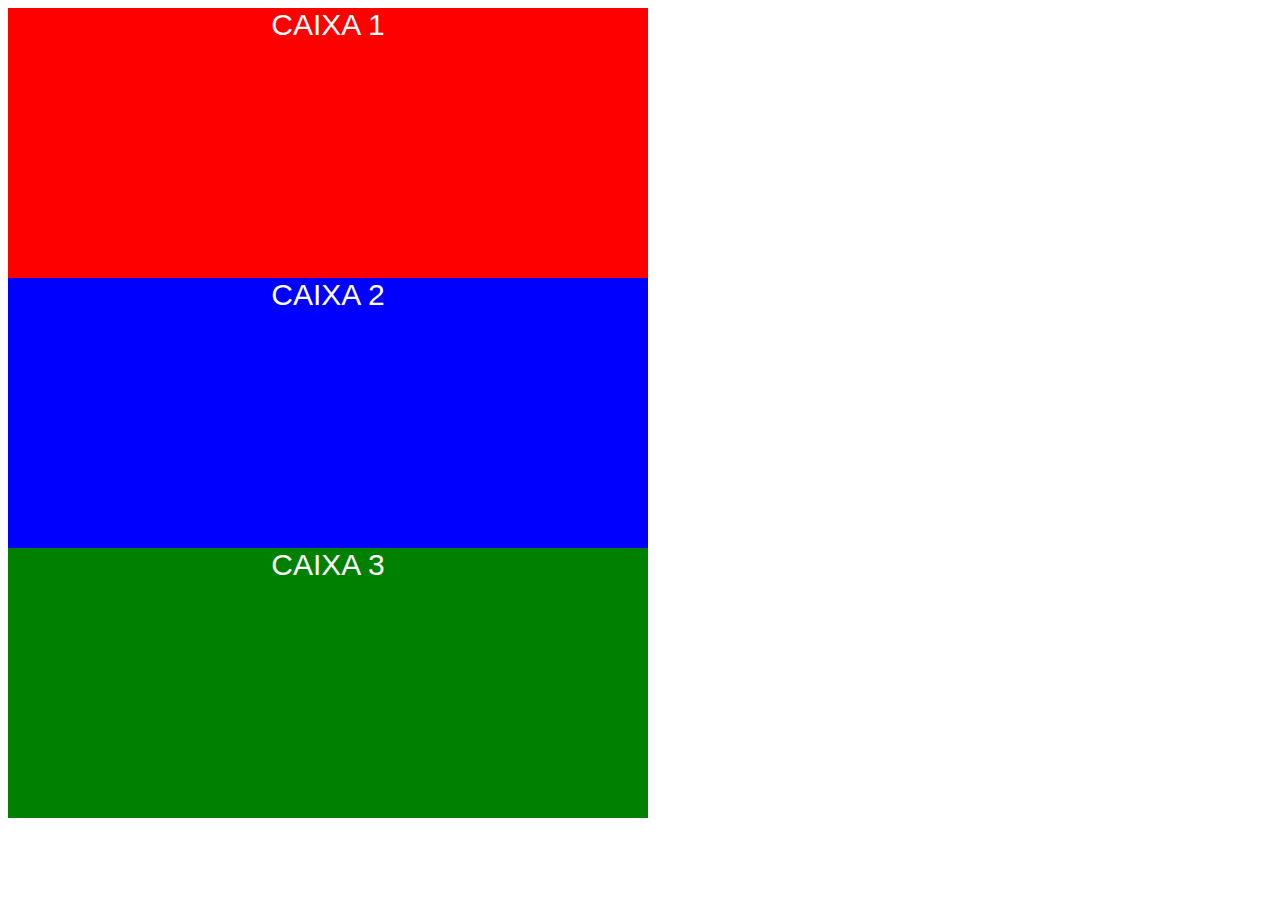
<file: Atividade3/index.html>
<!DOCTYPE html>
<html lang="en">
<head>
    <meta charset="UTF-8">
    <link rel="stylesheet" href="style.css">
    <title>Document</title>
</head>
<body>
    <div class="caixa1">caixa 1</div>
    <div class="caixa2">caixa 2</div>
    <div class="caixa3">caixa 3</div>
    
</body>
</html>
</file>
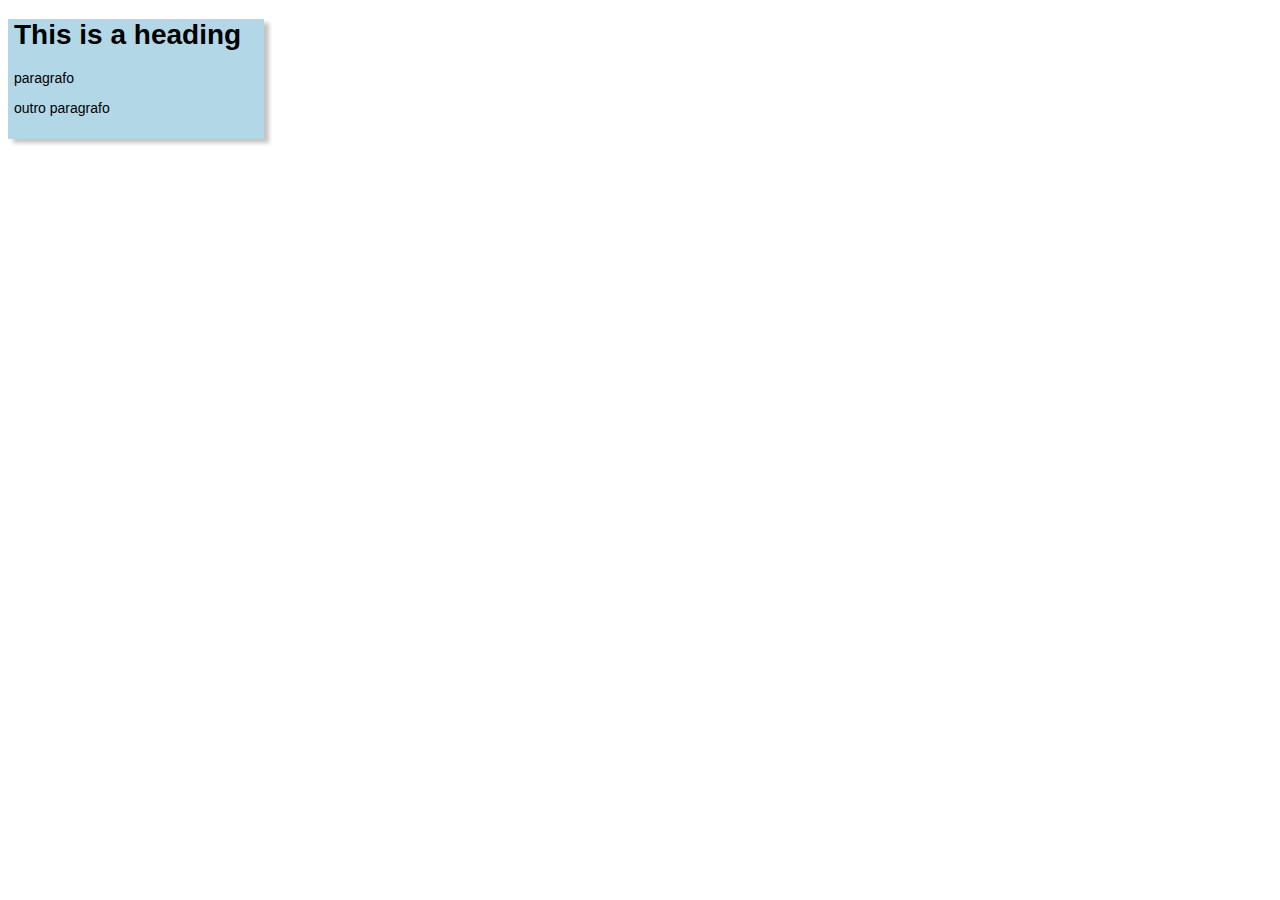
<file: Box_shadow2/index.html>
<!DOCTYPE html>
<html lang="pt-BR">
<head>
    <meta charset="UTF-8">
    <link rel="stylesheet" href="style.css">
    <title>Document</title>
</head>
<body>
    <div>
        <h1>This is a heading</h1>
        <p>paragrafo
        </p>
        <p>outro paragrafo</p>
    </div>
    
</body>
</html>
</file>
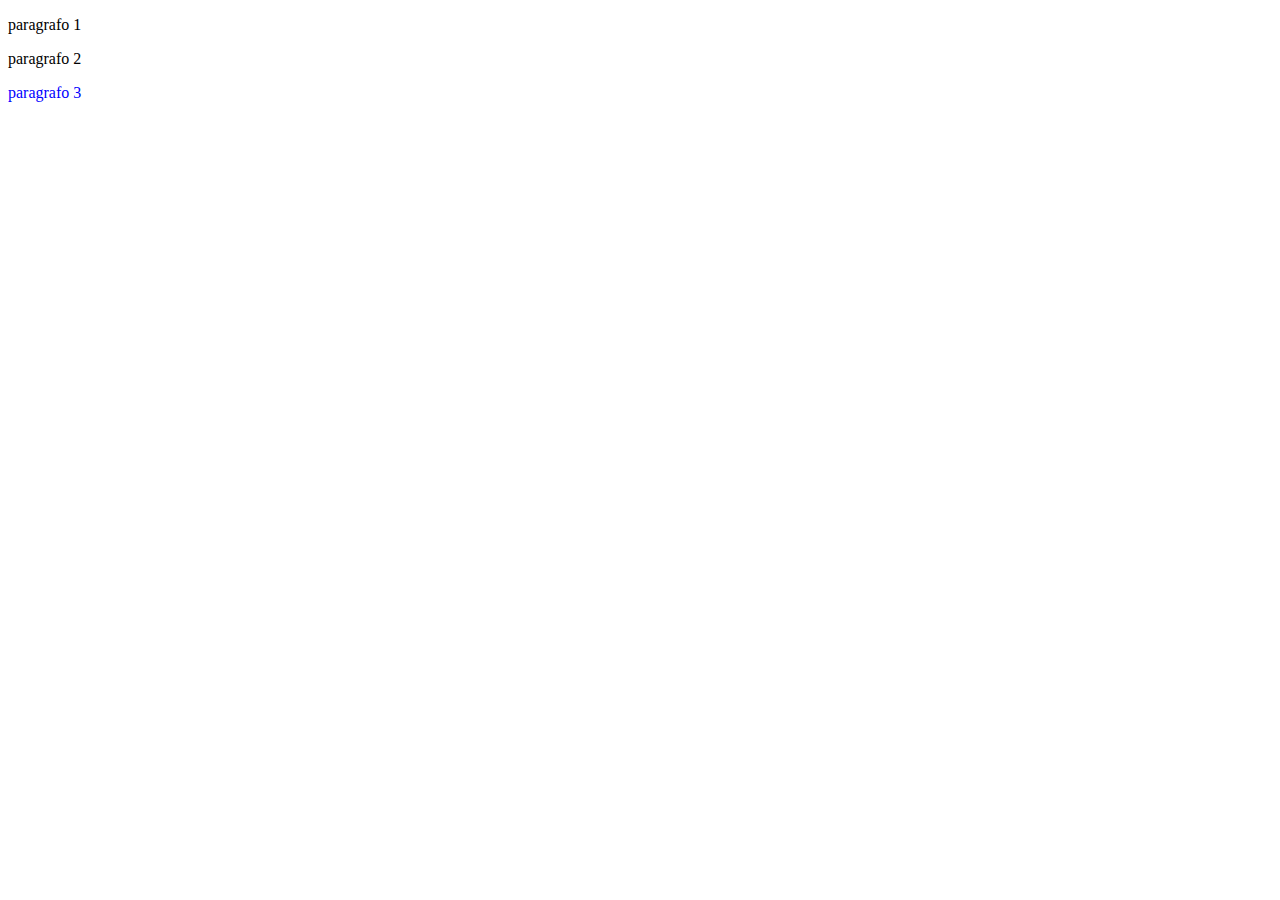
<file: Cascateamento/index.html>
<!DOCTYPE html>
<html lang="pt-BR">
  <head>
  <meta charset="UTF-8">
  <link rel="stylesheet" type="text/css" href="style.css" />
  <title>Document</title>
  </head>
  <body>

    <p>paragrafo 1</p>
    <p>paragrafo 2</p>
    <p style="color: blue">paragrafo 3</p>

    </body>
    </html>
</file>
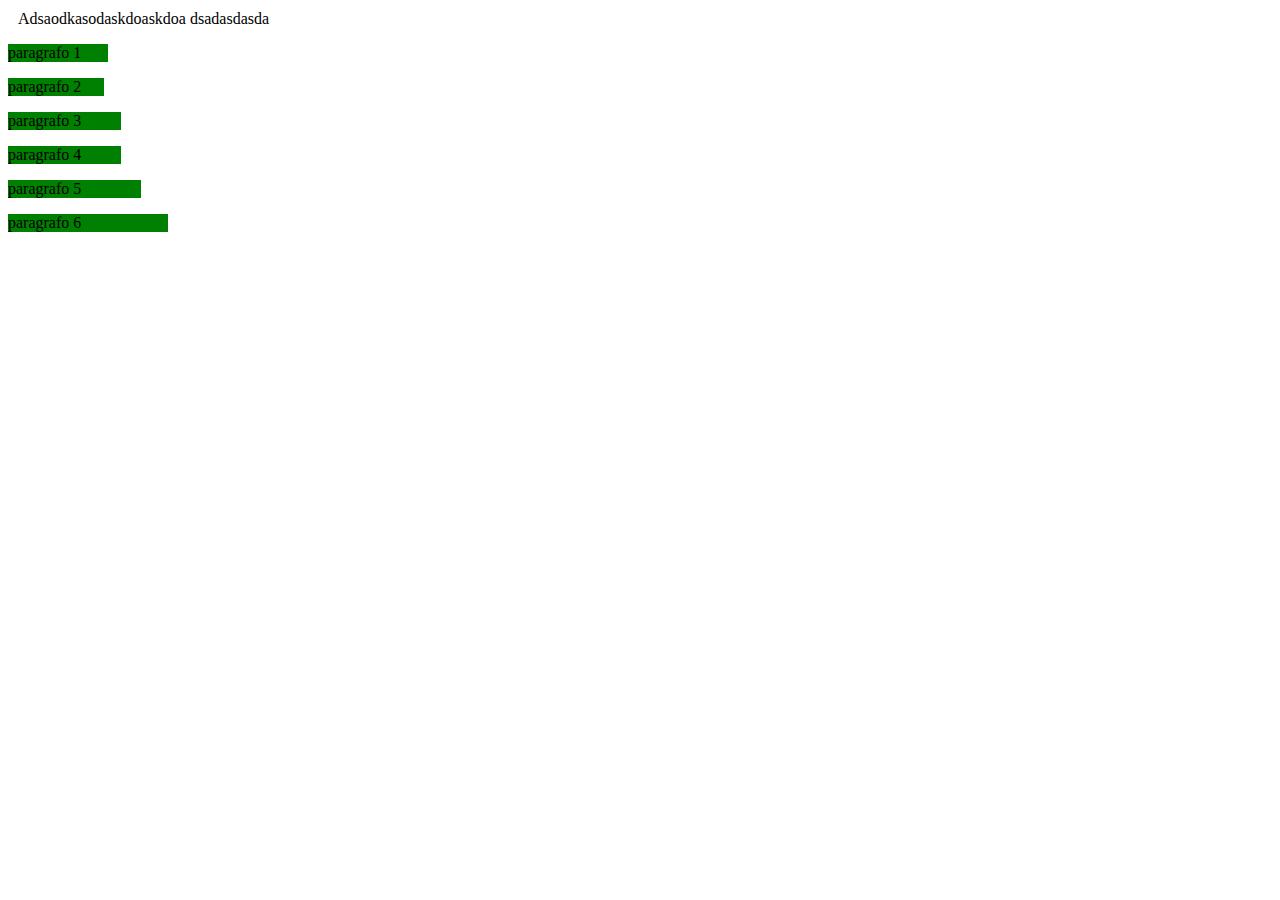
<file: unidades_absolutas/index.html>
<!DOCTYPE html>
<html lang="pt-BR">
  <head>
  <meta charset="UTF-8">
  <meta http-equiv="X-UA-Compatible" content="IE=edge">
  <meta name="viewport" content="width=device-width, initial-scale=1.0">
  <link rel="stylesheet" type="text/css" href="style.css" />
  <title>Document</title>
  </head>
  <body>
    <div>Adsaodkasodaskdoaskdoa dsadasdasda</div>
    <p class="box_1">paragrafo 1</p>
    <p class="box_2">paragrafo 2</p>
    <p class="box_3">paragrafo 3</p>
    <p class="box_4">paragrafo 4</p>
    <p class="box_5">paragrafo 5</p>
    <p class="box_6">paragrafo 6</p>

</body>
</html>
</file>
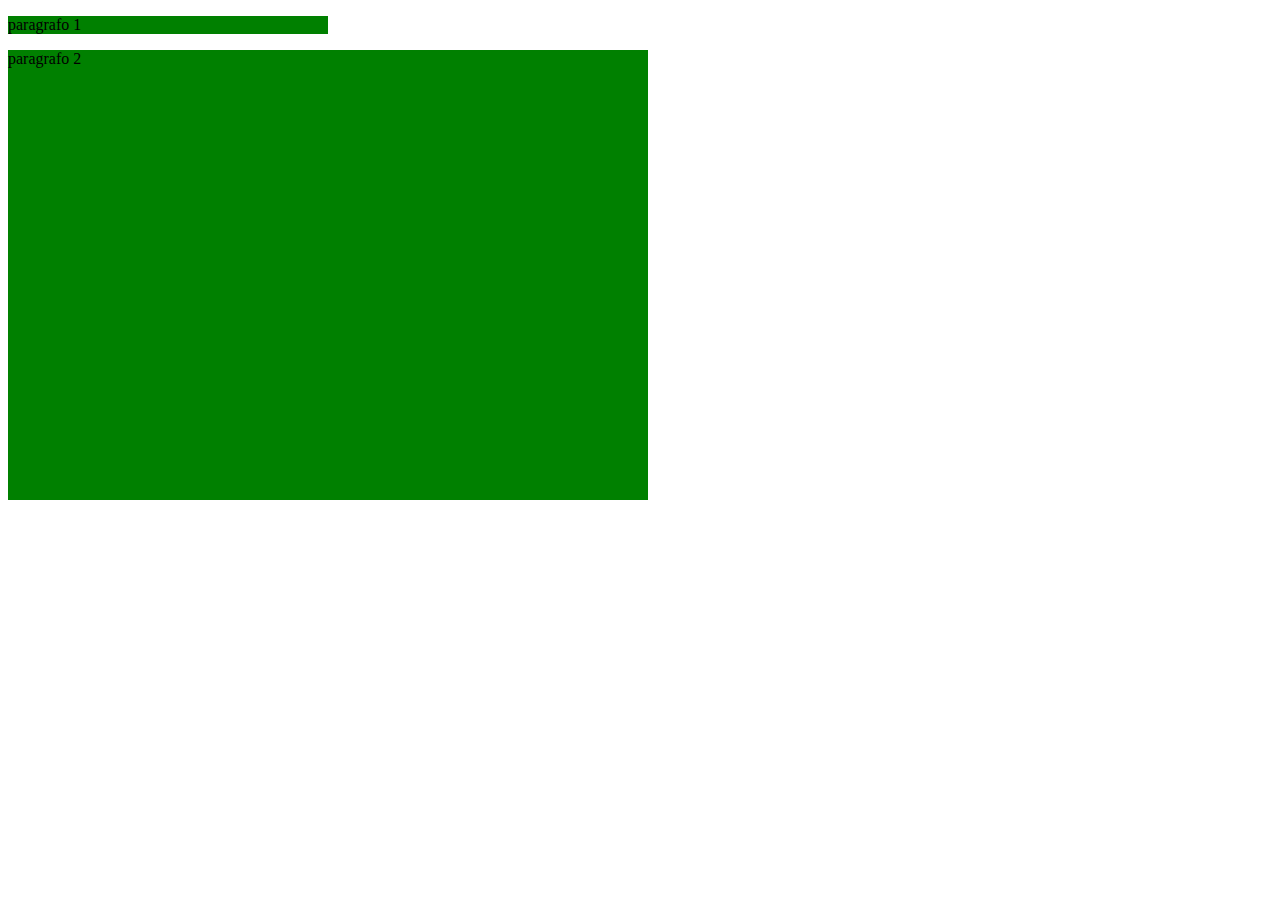
<file: Unidades_relativas/index.html>
<!DOCTYPE html>
<html lang="pt-BR">
<head>
    <meta charset="UTF-8">
    <link rel="stylesheet" href="style.css">
    <title>Unidades Relativas</title>
</head>
<body>
    <p class="box_1">paragrafo 1</p>
    <p class="box_2">paragrafo 2</p>
    
</body>
</html>
</file>
<file: Atividade3/style.css>
.caixa1, .caixa2, .caixa3{
    font-family: Impact, Haettenschweiler, 'Arial Narrow Bold', sans-serif;
    width: 50vw;
    height: 30vh;
    text-align: center;
    color: white;
    font-size: 30px;
    text-transform: uppercase;
}


.caixa1{
    background-color: red;
}

.caixa2{
    background-color: blue;
}

.caixa3{
    background-color: green;

}
</file>
<file: Box_shadow2/style.css>
div{
    font-family: Arial;
    font-size: 14px;
    width: 250px;
    height: 120px;
    background-color: #b2d7e6;
    padding: 0 0 0 6px;
    box-shadow: 5px 4px 4px rgb(199, 195, 195);

}
</file>
<file: Cascateamento/style.css>
p {
    color: pink;
  }
  p {
    color: yellow;
  }

  p {
    color: black;
  }
</file>
<file: unidades_absolutas/style.css>
.box_1 {
    background-color: green;
    width: 100px;
  }

  .box_2 {
    background-color: green;
    width: 1in;
  }
  .box_3 {
    background-color: green;
    width: 3cm;
  }
  .box_4 {
    background-color: green;
    width: 30mm;
  }
  .box_5 {
    background-color: green;
    width: 100pt;
  }
  .box_6 {
    background-color: green;
    width: 10pc;
  }

  
  div {
    margin: 10px; /* Todos os Lados */
    margin: 10px 5%; /* Vertical Horizontal */
    margin: 10px 20px 30em; /* Top Horizontal Bottom */
    margin: 10px 20px 30rem 40px; /* Top Direita Bottom Esquerda */

    margin-left: 10px; /* Esquerda */
    margin-right: 10px; /* Direita */
    margin-top: 10px; /* Top */
    margin-bottom: 10px; /* Bottom */
}
</file>
<file: Unidades_relativas/style.css>
body{
    width: 50vw;
  }
  .box_1 {
    background-color: green;
    height: 50%;
    width: 50%;
  }
  .box_2 {
    background-color: green;
    height: 50vh;
    width: 50vw;
  }
</file>
